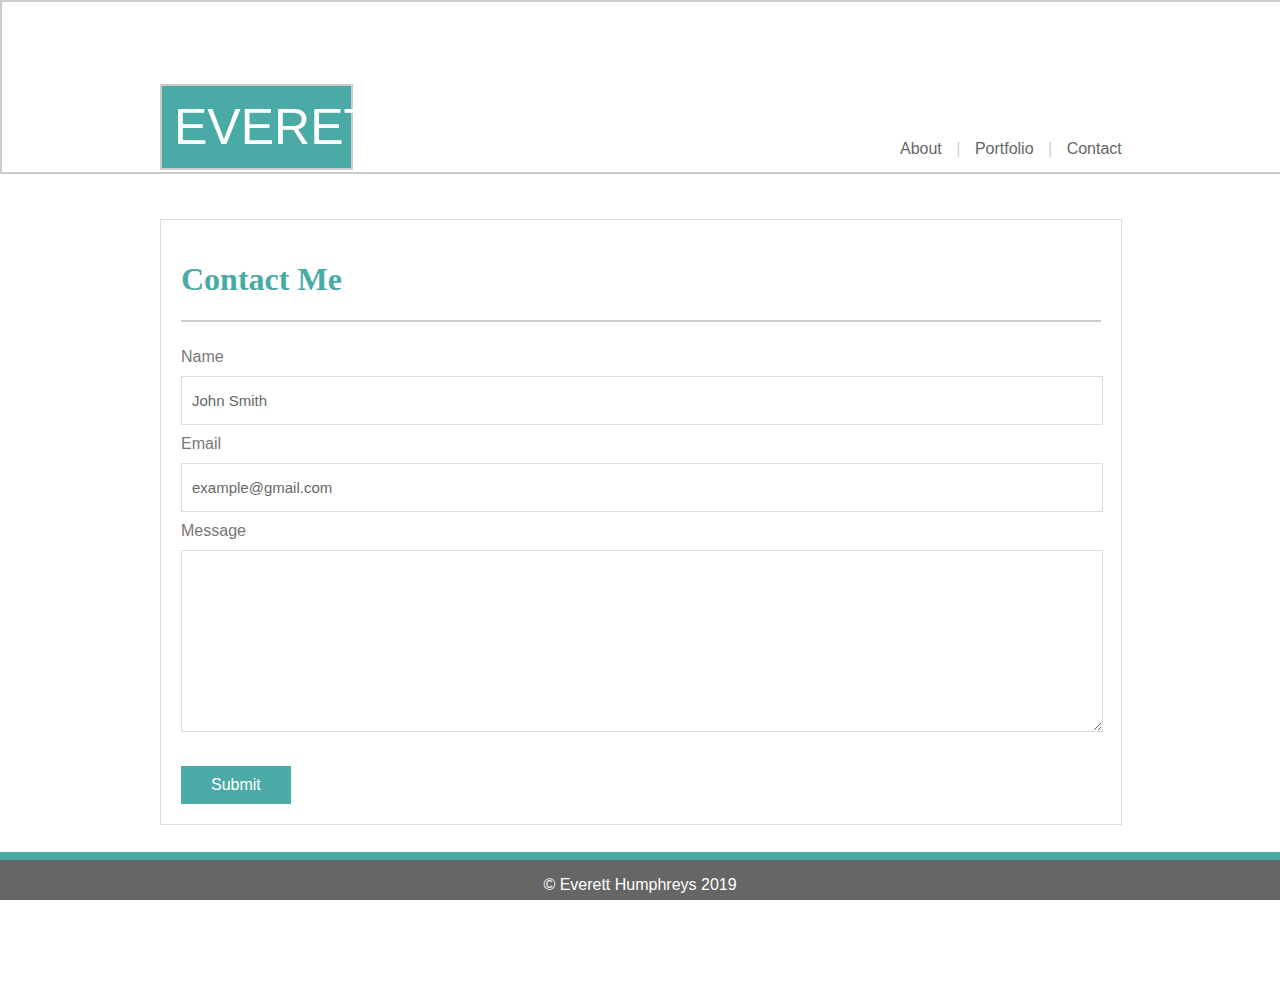
<file: contact.html>
<!DOCTYPE html>
<html lang="en">

<head>
    <meta charset="UTF-8">
    <meta name="viewport" content="width=device-width, initial-scale=1.0">
    <link rel="stylesheet" href="assets/style.css">
    <meta http-equiv="X-UA-Compatible" content="ie=edge">
    <title>Contact Me</title>
</head>

<body>
    <div class="head"></div>
    <div class="container">
        <div id="logo">
            <p>EVERETT</p>
        </div>
        <div class="navigation">
            <ul>
                <li><a href="index.html">About</a></li>
                <li><a href="portfolio.html">Portfolio</a></li>
                <li><a href="contact.html">Contact</a></li>
            </ul>
        </div>
        <div class="body-content">
            <h1>Contact Me</h1>
            <hr>
            <form action="/action_page.php"><br>
                Name <input type="text" name="Name" value="John Smith"><br>
                Email <input type="text" name="Email" value="example@gmail.com"><br>
                Message <textarea input type="text" name="Message"></textarea><br>
                <input type="submit" value="Submit">
            </form>
        </div>
    </div>
    <div class="sticky-footer">
        <p>&copy; Everett Humphreys 2019</p>
    </div>
</body>

</html>
</file>
<file: assets/style.css>
html, body {
    margin: 0px;
    padding: 0px;
    background-image: url("https://github.com/everetthumphreys/portfolio/blob/master/assets/images/triangle-mosaic.png?raw=true");
    background-repeat: repeat;
    font-family: 'Arial', 'Helvetica Neue', Helvetica, sans-serif;
    color: #777777;
}

h1, h2, h3, h4, h5, h6 {
    font-family: 'Georgia', Times, 'Times New Roman', serif;
    color: #4aaaa5;
}
.complete-container {
    width: 100%;
    height: 100%;
}
/* This is an invisible centered container that holds all my primary content. */
.container {
    width: 960px;
    height: 100%;
    margin: auto;
}
/* This is an invisible container that holds the logo and navigation. */
.head {
    width: 100%;
    height: 170px;
    border: 2px #cccccc solid;
    background-color: #ffffff;
    top: 0px;
    left: 0px;
}
#logo {
    position: relative;
    bottom: 140px;
    z-index: 1;
}
#logo p {
    background: #4aaaa5;
    font-family: Impact, Haettenschweiler, 'Arial Narrow Bold', sans-serif;
    font-size: 50px;
    color: white;
    padding: 12px;
    width: 165px;
    border: 2px #cccccc solid;
}
.navigation {
    position: relative;
    right: -700px;
    top: -220px;
    z-index: 1;
}
.navigation li {
    list-style-type: none;
    margin: 0px;
    padding: 0;
    display: inline;
}
.navigation li + li:before {
    content: " | ";
    padding: 0 10px;
    color: #cccccc;
}
.navigation li a:link {
    text-decoration: none;
    color: #666666;
}
.navigation li a:visited {
    text-decoration: none;
    color: #666666;
}
.navigation li a:hover {
    text-decoration: none;
    color: #4aaaa5;
}
.navigation li a:active {
    text-decoration: none;
    color: #666666;
}
.body-content {
    width: 920px;
    min-height: 500px;
    background-color: white;
    margin: auto;
    border: 1px #dddddd solid;
    padding: 20px;
    position: relative;
    top: -175px;
}
hr {
    border: 1px solid #cccccc;
}
.body-content p {
    line-height: 28px;
}
#me {
    width: 225px;
    float: left;
    padding: 15px;
}
input[type=text] {
    padding:15px 20px 15px 10px; 
    margin: 10px 0px;
    border:1px solid #dddddd; 
    width: 890px;
    font-family: 'Arial', 'Helvetica Neue', Helvetica, sans-serif;
    color: #666666;
    font-size: 15px;
}
input[type=submit] {
    padding:10px 30px;
    background:#4aaaa5; 
    border:0 none;
    cursor:pointer;
    color: #ffffff;
    margin-top: 20px;
    font-family: 'Arial', 'Helvetica Neue', Helvetica, sans-serif;
    font-size: 16px;
}
textarea {
    padding:15px 20px 15px 10px; 
    margin: 10px 0px;
    border:1px solid #dddddd; 
    height: 150px;
    font-family: 'Arial', 'Helvetica Neue', Helvetica, sans-serif;
    color: #666666;
    font-size: 15px;
    min-width: 890px;
    max-width: 890px;
}
#portfolio-container {
    width: 500px;
}
.portfolio-object {
    height: 150px;
    width: 200px;
    display: inline-block;
    margin: 5px 20px;
    position: relative;
}
.portfolio-labels p {
    color: #ffffff;
    background-color: #4aaaa5;
    width: 200px;
    height: 35px;
    position: relative;
    left: 0px;
    top: -72px;
    font-family: 'Georgia', Times, 'Times New Roman', serif;
    text-align: center;
    padding-top: 5px;
}
.sticky-footer {
    border-top: 8px solid #4aaaa5;
    background-color: #666666;
    height: 40px;
    width: 100%;
    position: fixed;
    bottom: 0;
    left: 0;
    color: #ffffff;
    text-align: center;
}
</file>
